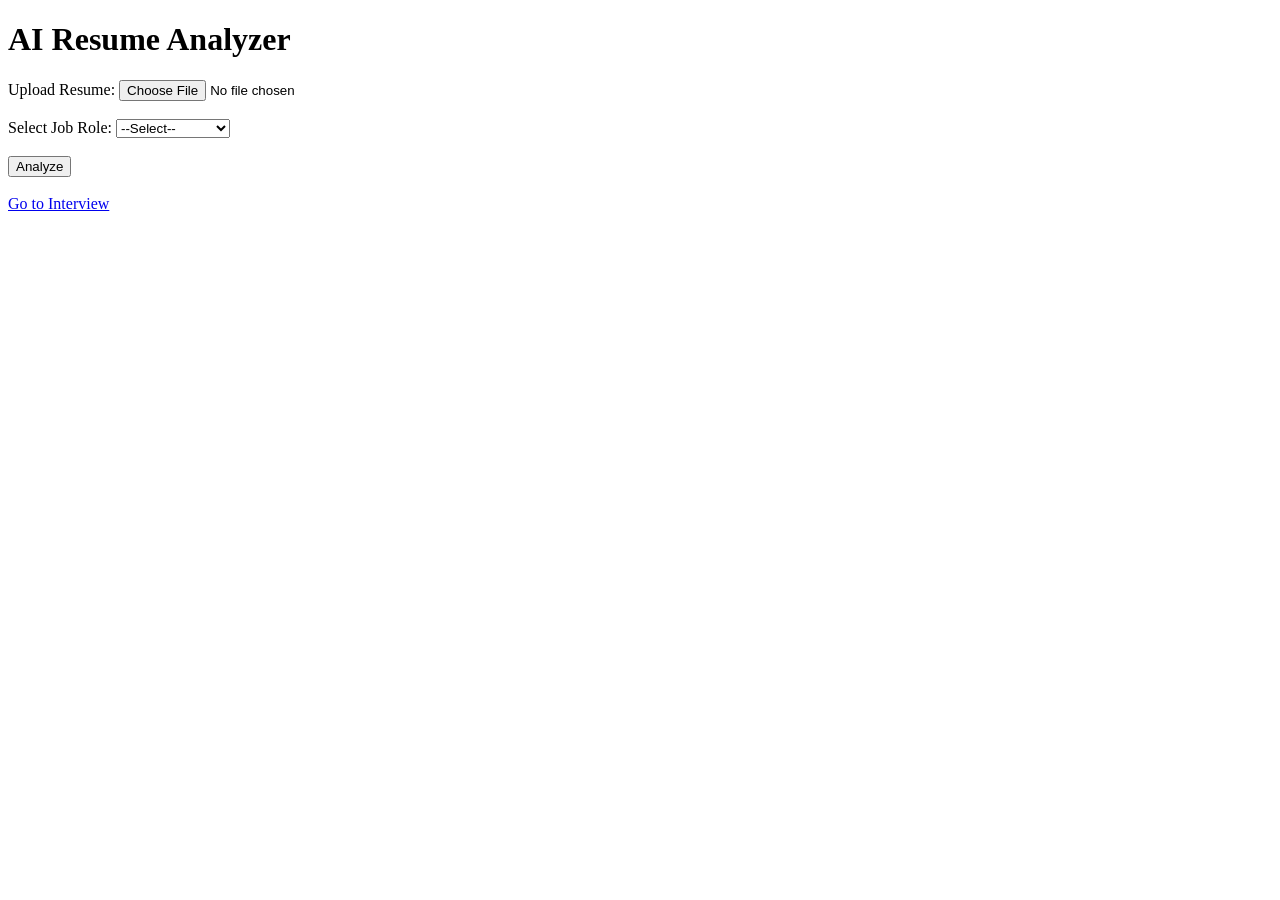
<file: templates/index.html>
<!DOCTYPE html>
<html>
<head>
    <title>AI Resume Analyzer</title>
</head>
<body>

<h1>AI Resume Analyzer</h1>

<form action="/analyze" method="POST" enctype="multipart/form-data">
    
    <label>Upload Resume:</label>
    <input type="file" name="resume" required><br><br>

    <label>Select Job Role:</label>
    <select name="role" required>
        <option value="">--Select--</option>
        <option value="Data Scientist">Data Scientist</option>
        <option value="Web Developer">Web Developer</option>
        <option value="AI Engineer">AI Engineer</option>
    </select><br><br>

    <button type="submit">Analyze</button>
</form>

<br>
<a href="/interview">Go to Interview</a>

</body>
</html>
</file>
